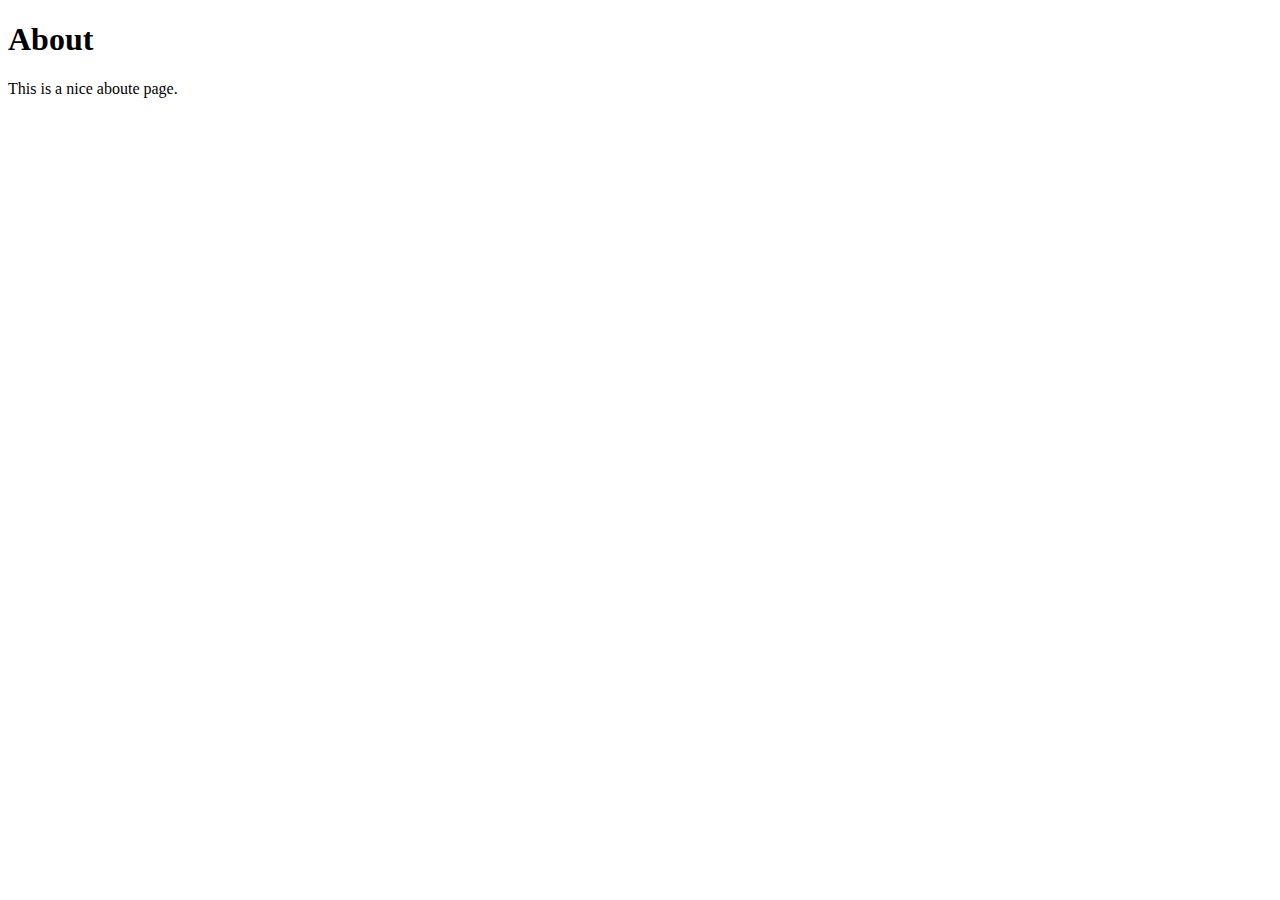
<file: about.html>
<!DOCTYPE html>
<html lang="hu">
<head>
    <meta charset="UTF-8">
    <meta name="viewport" content="width=device-width, initial-scale=1.0">
    <title>Document</title>
</head>
<body>
    <h1>About</h1>
    <p>This is a nice aboute page.</p>
</body>
</html>
</file>
